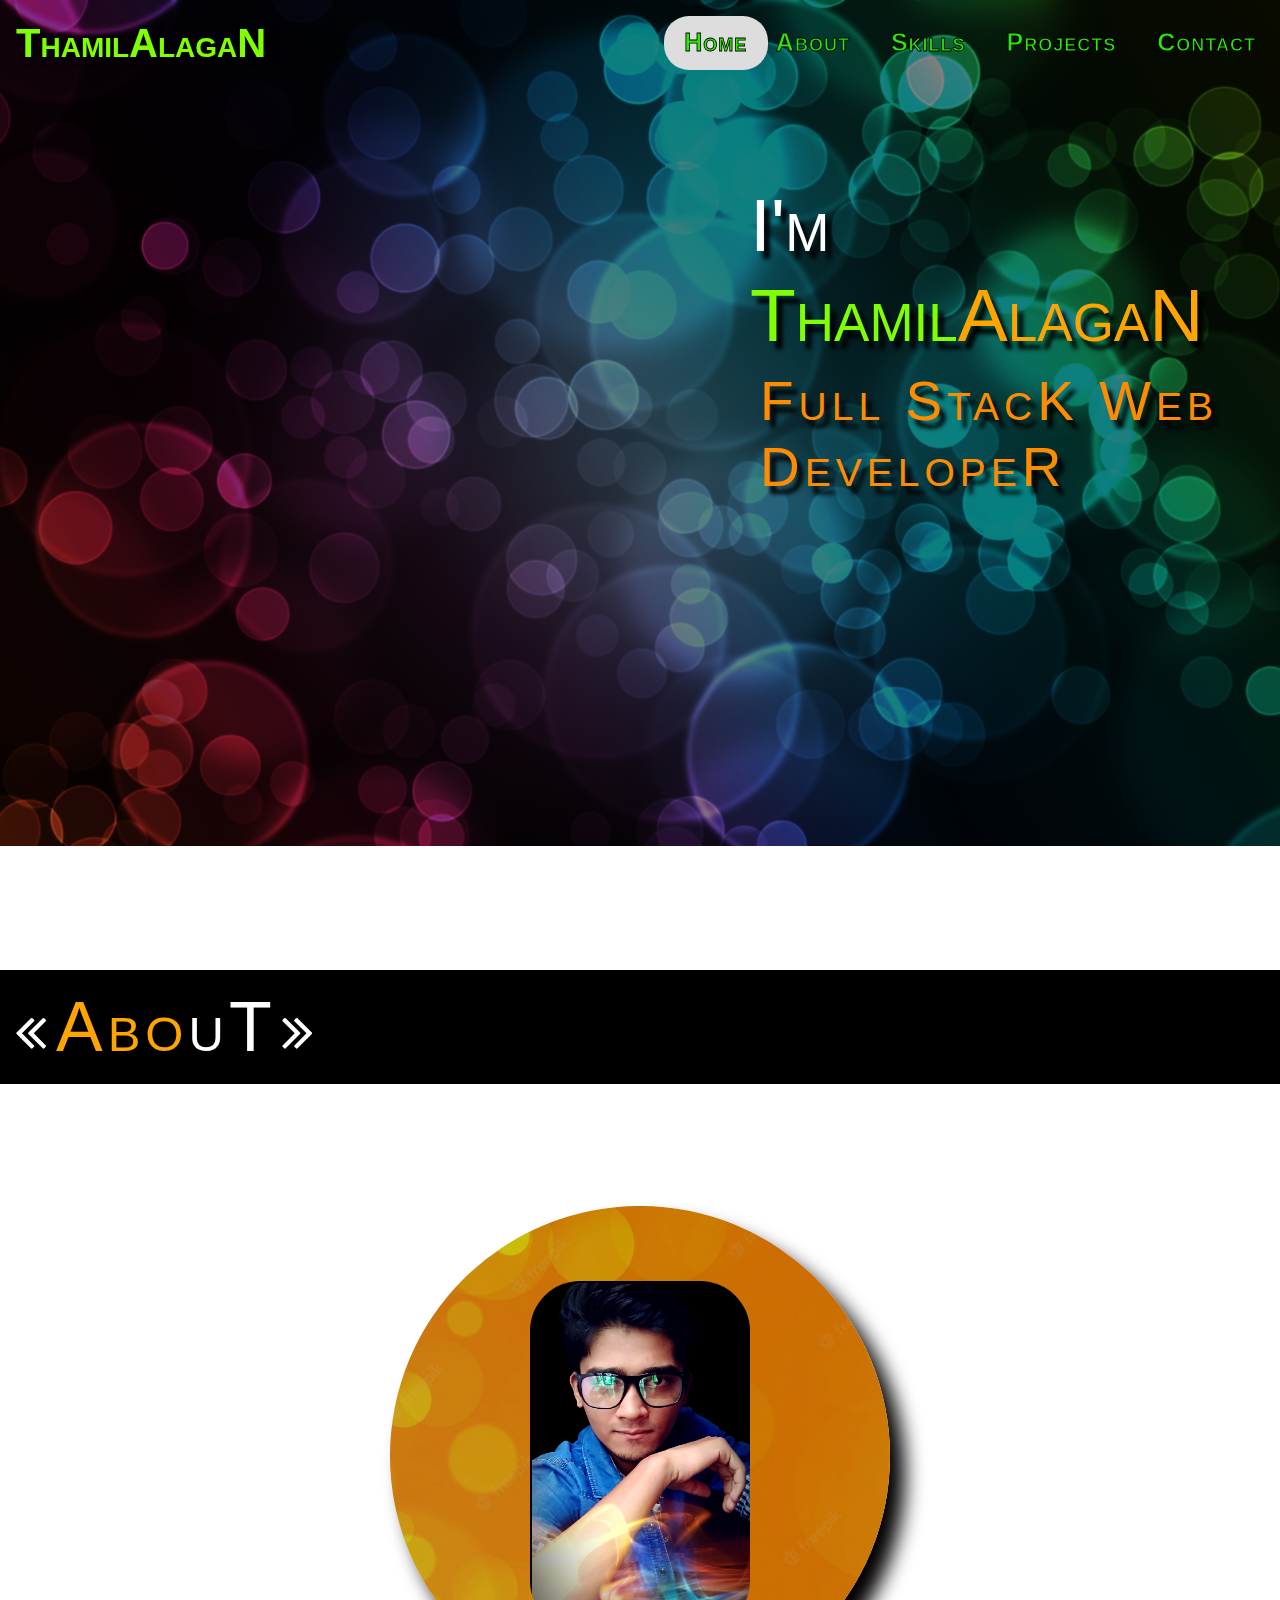
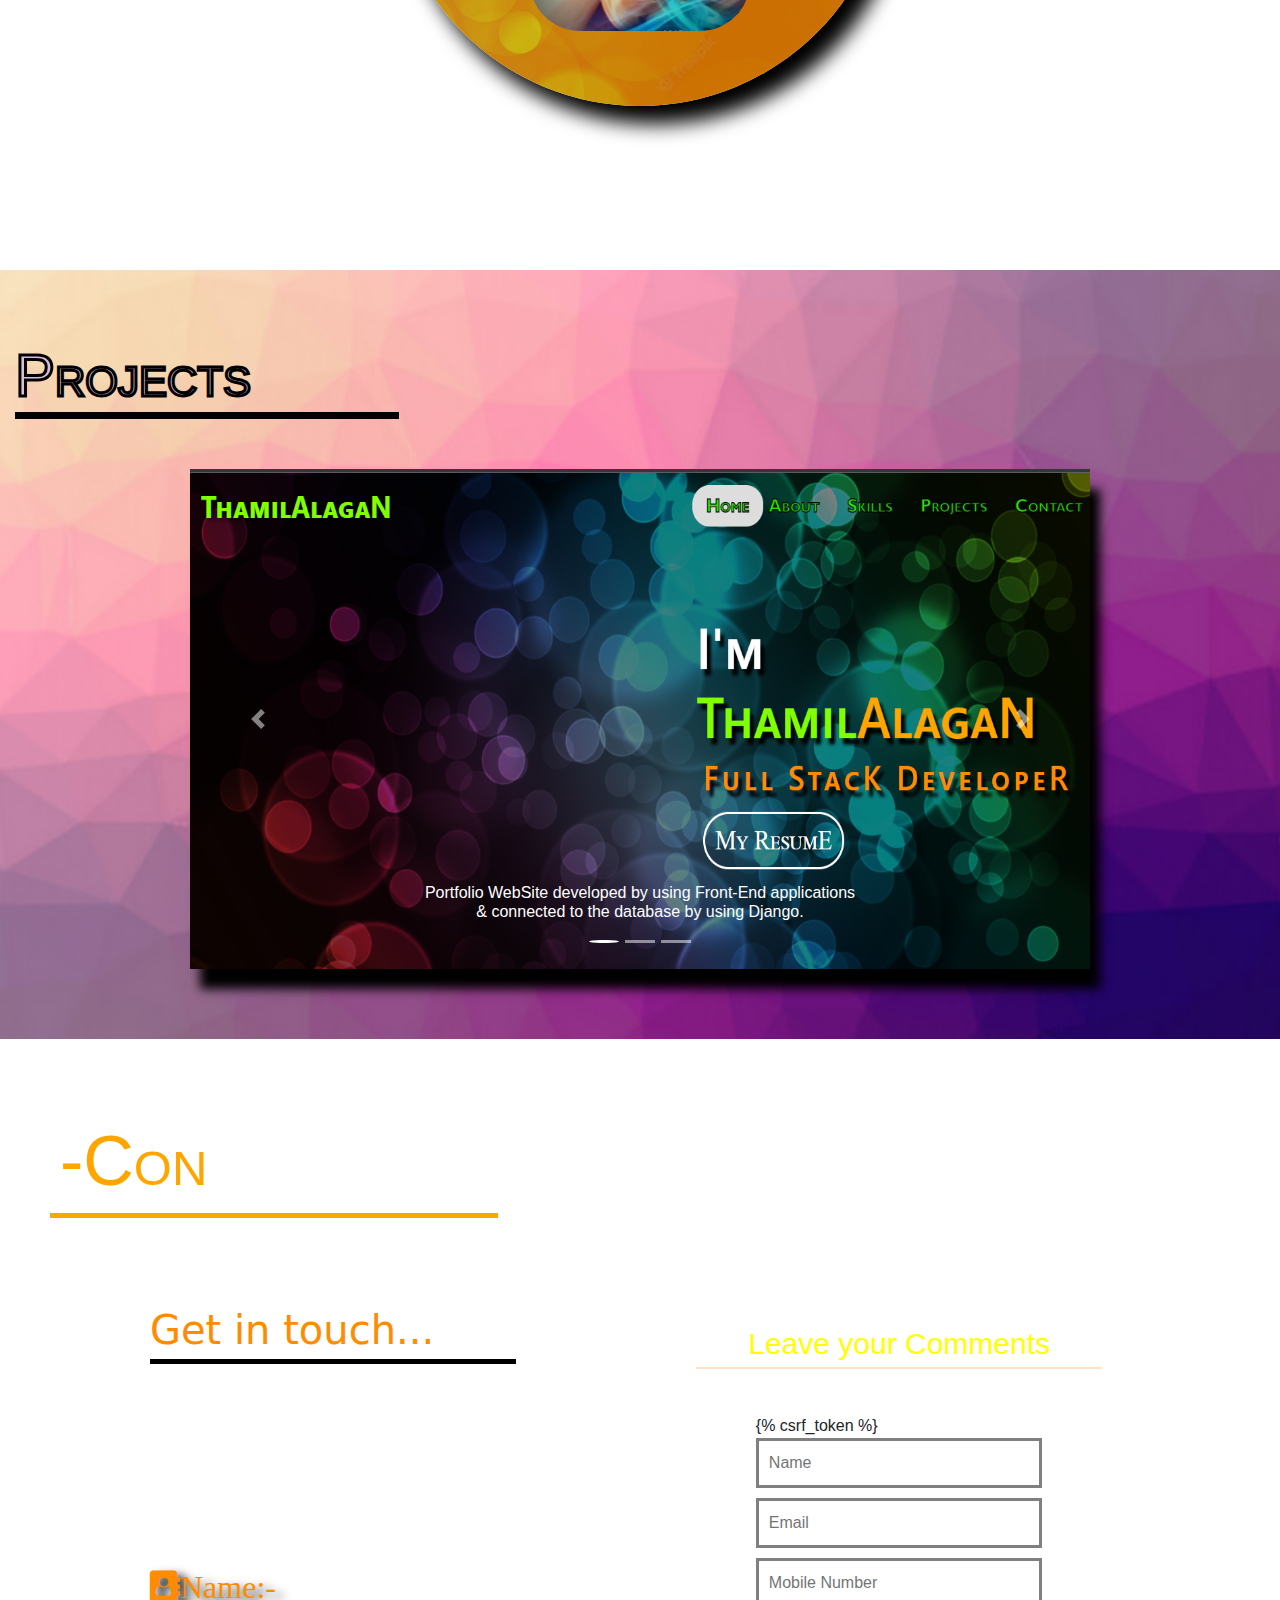
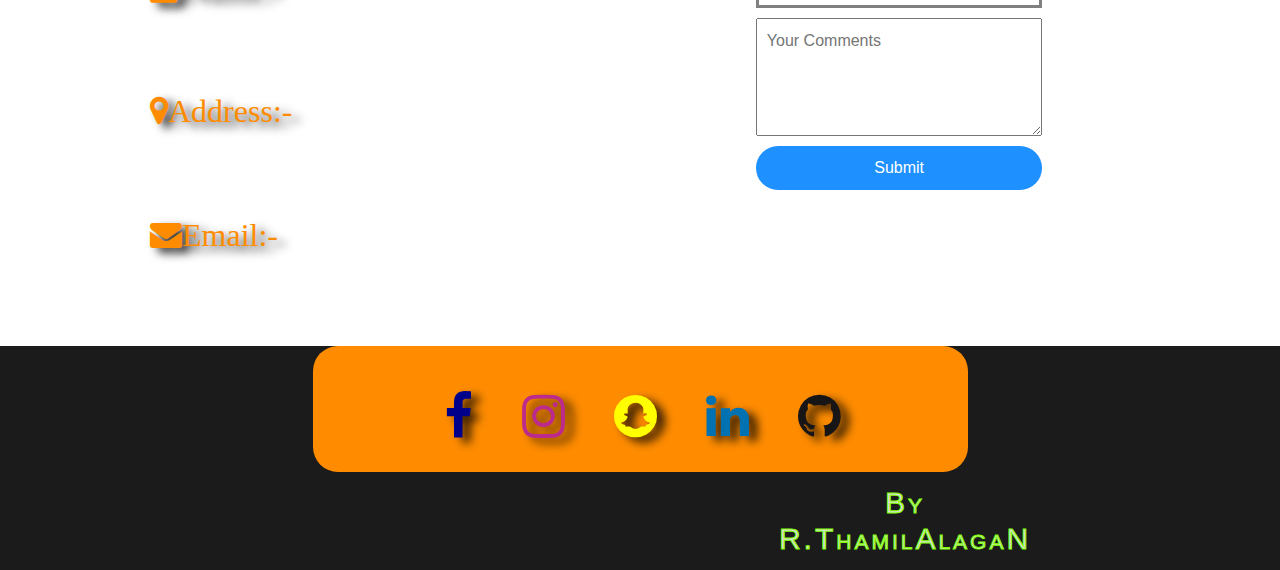
<file: index.html>
<!DOCTYPE html>
<html lang="en">
<head>


<link rel="stylesheet" href=" ff.css">

<title>Portfolio</title>
<meta charset="utf-8">
<meta name="viewport" content="width=device-width, initial-scale=1">

<link rel="stylesheet" href="https://maxcdn.bootstrapcdn.com/bootstrap/4.5.2/css/bootstrap.min.css">
<link rel="stylesheet" href="https://cdn.jsdelivr.net/npm/bootstrap@4.6.1/dist/css/bootstrap.min.css">
<link rel="stylesheet" href="https://cdnjs.cloudflare.com/ajax/libs/font-awesome/4.7.0/css/font-awesome.min.css">

<script src="https://ajax.googleapis.com/ajax/libs/jquery/3.5.1/jquery.min.js"></script>
<script src="https://cdnjs.cloudflare.com/ajax/libs/popper.js/1.16.0/umd/popper.min.js"></script>
<script src="https://maxcdn.bootstrapcdn.com/bootstrap/4.5.2/js/bootstrap.min.js"></script>
<script src="https://cdn.jsdelivr.net/npm/jquery@3.6.0/dist/jquery.slim.min.js"></script>
<script src="https://cdn.jsdelivr.net/npm/popper.js@1.16.1/dist/umd/popper.min.js"></script>

<script src="https://ajax.googleapis.com/ajax/libs/jquery/3.6.0/jquery.min.js"></script>

</head>

<body data-spy="scroll" data-target=".navbar" data-offset="50">
<nav class="navbar navbar-expand-md  navbar-dark fixed-top av">
<div class="nab">
<a class="navbar-brand" href="#">ThamilAlagaN</a>
</div>

<button class="navbar-toggler" type="button" data-toggle="collapse" data-target="#collapsibleNavbar">
<span class="navbar-toggler-icon"></span>
</button>
<div class="collapse navbar-collapse" id="collapsibleNavbar">

<ul class="navbar-nav ml-auto">

<li class="nav-item">
<a class="nav-link" id="n" href="#home">Home</i></a>
</li>
<li class="nav-item">
<a class="nav-link" id="n" href="#about">About</a>
</li>
<li class="nav-item">
<a class="nav-link" id="n" href="skills.html">Skills</a>
</li>
<li class="nav-item">
  <a class="nav-link" id="n" href="#projects">Projects</a>
</li>
<li class="nav-item">
<a class="nav-link" id="n" href="#contact">Contact</a>
</li> 

</ul>
</div>
</nav>

<!---Home--->
<div id="home">
<div id="bk">
<div class="head">
<div class="load">
<h1 class="load"><span id="s">I'm </span><br><span style="color:chartreuse;">Thamil<span style="color:orange;">AlagaN</span></h1>
</div>
<h2>Full StacK Web <span> DevelopeR </span></h2>

<br>

<div id="ln">
<a href=" R.Thamil.pdf">My ResumE</a></div>
</div>
</div>
</div>
</div>
<script>
  $(document).ready(function(){
    $("#ln").show(5000);
  });
</script>

<!---About--->
<div id="about" style="padding-top:70px;">
<div class="jum">
<div class="abt">
<h1><i class='fa fa-angle-double-left' style='font-size:55px;padding-right:5px;'></i><span style="color:orange;">Abo</span>uT<i class='fa fa-angle-double-right' style='font-size:55px;padding-left:5px;'></i>
</h1>
</div>
<div class="sect">
<div class="circle">
<img src="img/th.jpg">
<div class="content">
<h2>About Me</h2>
<p>I am ThamilAlagaN, I am a Full Stack Web Developer and Looking forward to pursue the Full stack Web Developer, I am Passionate in Web Development and Web Designing.
I have Various Skills in Web Development. I am able to Work on Front-End & Back-End Development. </p>
</div>
</div>
</div>
</div>
</div>

<!------------PROJECTS--->

<div id="projects" style="padding-top:70px;padding-bottom:70px; ">
<h1>Projects</h1>
<center>
  <div id="demo" class="carousel slide c" data-ride="carousel" >
  <ul class="carousel-indicators">
    <li data-target="#demo" data-slide-to="0" class="active"></li>
    <li data-target="#demo" data-slide-to="1"></li>
    <li data-target="#demo" data-slide-to="2"></li>
  </ul>
  
  <!-- The slideshow -->
  <div class="carousel-inner" >
    <div class="carousel-item active" >
      <img src="img/port.png" alt="Los Angeles" width="900" height="500">
      <div class="carousel-caption">
        <h6>Portfolio WebSite developed by using Front-End applications <br>& connected to the database by using Django.</h6>
      </div>
    
    </div>
    <div class="carousel-item" >
      <img src="img/1.jpg" alt="Chicago" width="900" height="500">
      <div class="carousel-caption">
        <h6>Client-Side Website project developed by Front-End applications. </h6>
      </div>
    </div>

    <div class="carousel-item">
      <img src="img/crud.jpg" alt="New York" width="900" height="500">
      <div class="carousel-caption">
        <h6 style="color:black;">CRUD Operation developed by using Front-End applications <br>& connected to database using Back-End Django application. </h6>
      </div>
    </div>
  </div>
  
  <!-- Left and right controls -->
  <a class="carousel-control-prev" href="#demo" data-slide="prev" id="">
    <span class="carousel-control-prev-icon"></span>
  </a>
  <a class="carousel-control-next" href="#demo" data-slide="next" id="">
    <span class="carousel-control-next-icon"></span>
  </a>
</div>
</center>
</div>


<!--contact--->

<div id="contact" style="padding-top:70px;padding-bottom: 30px;">

<div class="cont">
<h1><span style="color:orange;">-Con</span>tact-</h1>
</div>
<div class="row">
<div class="col-sm-5">

<div class="get">
<h1>Get in touch...</h1>
<p>Feel free to get in touch with me. I am always open to discussing new projects,creative ideas or oppurtunities to be part of you visions.</p>

<div class="ic">
<h2><i class="fa fa-address-book">Name:-</i></h2>
<p>ThamilAlagaN</p></i><br>
<h2><i class="fa fa-map-marker">Address:-</i></h2>
<p>ABc,123 lane, India</p><br>
<h2><i class="fa fa fa-envelope">Email:-</i></h2>
<p>abc@gamil.com</p>
</div>

</div>
</div>

<div class="col-sm-4" id="colmn">
<h1>Leave your Comments</h1>
<div class="container">
  <div class="container">
  
    <form class="form" id="form"  name="f1" onsubmit="return validate()" method="POST" action="add">
    {% csrf_token %}

     <div class="formcontrol">
      <input type="text"  placeholder="Name" name="name">
      <span id="fname"></span>
    </div>

    <div class="formcontrol">
      <input type="email"  placeholder="Email" name="email">
      <span id="mail"></span>

    </div>

    <div class="formcontrol">
      <input type="number"  placeholder="Mobile Number" name="mobile">
      <span id="mob"></span>

    </div>

    <div class="formcontrol">
      <textarea rows="4" cols="15" placeholder="Your Comments" name="message"></textarea>
    </div>

    <button type="submit" class="b1">Submit</button>
  </form>
 </div>
</div>
</div>

</div>
</div>

<footer>
<div class="row" style="justify-content:center;">
<h6 id="i">
<a id="face" href="https://www.facebook.com/campaign/landing.php?campaign_id=14884913640&extra_1=s%7Cc%7C550525804938%7Cb%7Cfacebook%20%27%7C&placement=&creative=550525804938&keyword=facebook%20%27&partner_id=googlesem&extra_2=campaignid%3D14884913640%26adgroupid%3D128696220912%26matchtype%3Db%26network%3Dg%26source%3Dnotmobile%26search_or_content%3Ds%26device%3Dc%26devicemodel%3D%26adposition%3D%26target%3D%26targetid%3Dkwd-327195741349%26loc_physical_ms%3D1007810%26loc_interest_ms%3D%26feeditemid%3D%26param1%3D%26param2%3D&gclid=CjwKCAjwp9qZBhBkEiwAsYFsbwUTeoCCNCAU70fv3O7RlbIU7HsfDioYsxITeWF9Hr-niZFx1bIgyRoC7OAQAvD_BwE">
<i class="fa fa-facebook" ></i></a>
<a href="https://www.instagram.com/"> <i class="fa fa-instagram"></i></a>
<a href="https://accounts.snapchat.com/accounts/login?continue=%2Faccounts%2Fwelcome"> <i class="fa fa-snapchat"></i></a>
<a href="https://www.linkedin.com"> <i class="fa fa-linkedin"></i></a>
<a href="https://github.com/"><i class="fa fa-github"></i></a>
</h6>
</div>

<div id="ty">
<h1>By<br> R.ThamilAlagaN</h1>
</div>

</footer>

<script>
function validate(){
let name=document.f1.name.value;
let email=document.f1.email.value;
let mobile=document.f1.email.value;
let status=false;

if(name==""){
  document.getElementById('fname').innerHTML="<span style='color:red;'><i class='fa fa-exclamation'></i>Please Enter Name</span>;"
  status=false;
}else{
  document.getElementById('fname').innerHTML="<span style='color:chartreuse;'><i class='fa fa-check'></i> OK</span>;"
  status=true;
}
if(email==""){
  document.getElementById('mail').innerHTML="<span style='color:red;'><i class='fa fa-exclamation'></i> Please Enter Email ID </span>;"
  status=false;
}else if(!Email(email)){
  document.getElementById('mail').innerHTML="<span style='color:red;'><i class='fa fa-exclamation'></i>Please Enter Valid Email ID </span>;"
  status=false;
}else{
  document.getElementById('mail').innerHTML="<span style='color:chartreuse;'><i class='fa fa-check'></i> OK</span>";
  status=true;
}
if(mobile==""){
  document.getElementById('mob').innerHTML="<span style='color:red;'><i class='fa fa-exclamation'></i> Please Enter Mobile Number;</span>"
  status=false;
}else{
  document.getElementById('mob').innerHTML="<span style='color:chartreuse;'><i class='fa fa-check'></i>OK</span>";
}
return status;
}
function Email(email){
const re = /^(([^<>()\[\]\\.,;:\s@"]+(\.[^<>()\[\]\\.,;:\s@"]+)*)|(".+"))@((\[[0-9]{1,3}\.[0-9]{1,3}\.[0-9]{1,3}\.[0-9]{1,3}\])|(([a-zA-Z\-0-9]+\.)+[a-zA-Z]{2,}))$/;
return re.test(String(email).toLowerCase());
}
</script>

</body>
</html>
</file>
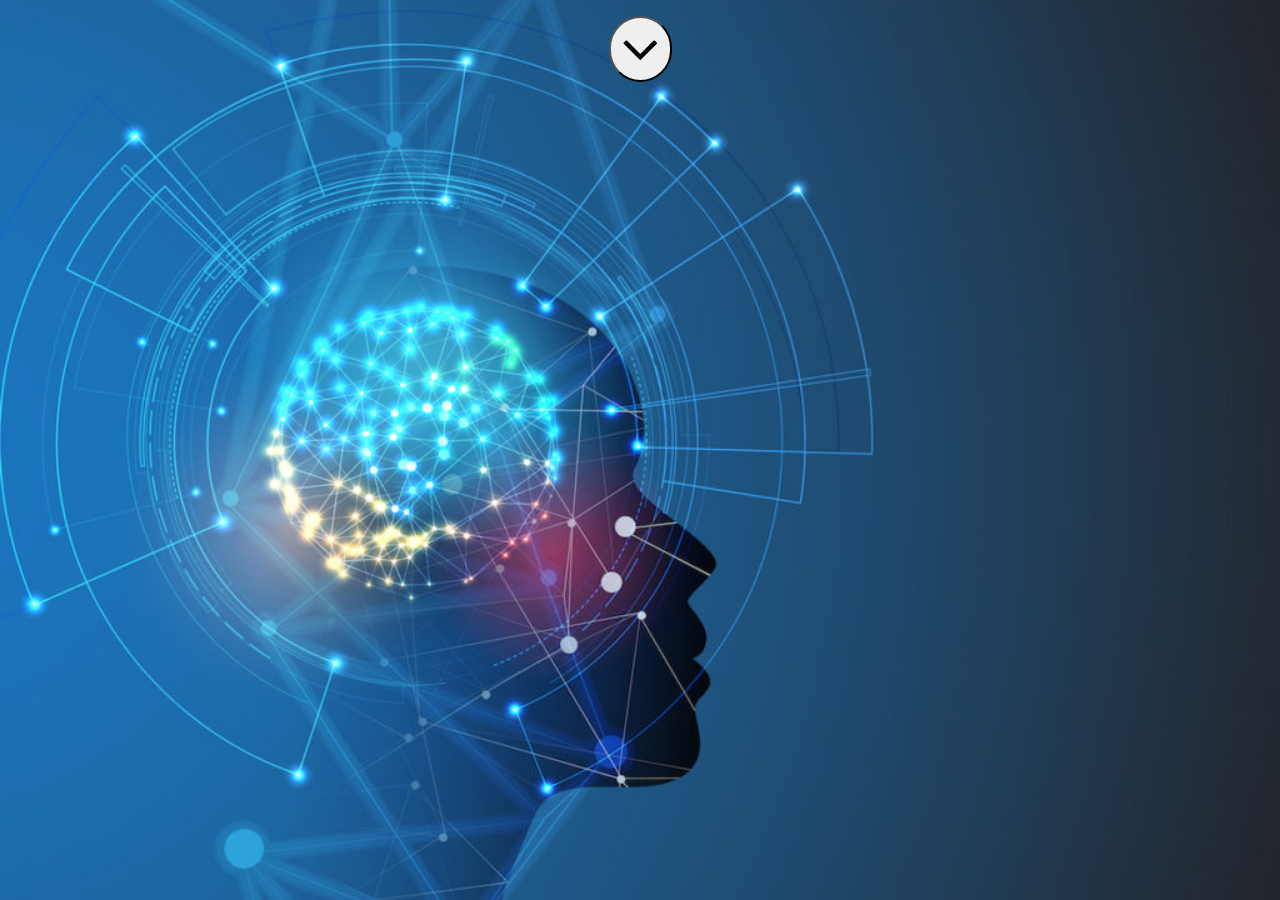
<file: skills.html>
<!DOCTYPE html>
<html lang="en">
<head>
    <meta charset="UTF-8">
    <meta http-equiv="X-UA-Compatible" content="IE=edge">
    <meta name="viewport" content="width=device-width, initial-scale=1.0">
    <title>Document</title>
    <link rel="stylesheet" href="img/sk.jpg">
    <link rel="stylesheet" href="https://maxcdn.bootstrapcdn.com/bootstrap/4.5.2/css/bootstrap.min.css">
    <link rel="stylesheet" href="https://cdn.jsdelivr.net/npm/bootstrap@4.6.1/dist/css/bootstrap.min.css">
    <link rel="stylesheet" href="https://cdnjs.cloudflare.com/ajax/libs/font-awesome/4.7.0/css/font-awesome.min.css">
    
    <script src="https://ajax.googleapis.com/ajax/libs/jquery/3.5.1/jquery.min.js"></script>
    <script src="https://cdnjs.cloudflare.com/ajax/libs/popper.js/1.16.0/umd/popper.min.js"></script>
    <script src="https://maxcdn.bootstrapcdn.com/bootstrap/4.5.2/js/bootstrap.min.js"></script>
    <script src="https://cdn.jsdelivr.net/npm/jquery@3.6.0/dist/jquery.slim.min.js"></script>
    <script src="https://cdn.jsdelivr.net/npm/popper.js@1.16.1/dist/umd/popper.min.js"></script>
    
    <script src="https://ajax.googleapis.com/ajax/libs/jquery/3.6.0/jquery.min.js"></script>
</head>
<style>
body{
  background-image:url(img/sk.jpg);
  background-repeat: no-repeat;
  background-size: cover;
  background-attachment: fixed;
}
h1{
  
}
.h{
    width:110px;
    box-shadow: 10px 20px 10px black;
    margin:5px;
    border:2px solid black;
    background-color: white;
}
.h img{
    width:100%;
    height:100px;
}
.h h2{
    text-align: center;
    font-size: 25px;
    font-family:fantasy;
    font-variant: small-caps;
    color:darkorange;
    -webkit-text-stroke: 1px black;
}
h3{
  font-size:40px ;
  font-variant: small-caps;
  font-family:inherit;
    text-align: center;
    color:orange;
  -webkit-text-stroke: 1.2px black;

}
h1{
  margin:15px;
  font-size: 50px;
  font-family:'Gill Sans', 'Gill Sans MT', Calibri, 'Trebuchet MS', sans-serif;
  font-variant: small-caps;
  text-align: center;
  font-weight: bold;
  color:yellow;
  -webkit-text-stroke: 1.2px black;
  display: none;
}
button{
  border-radius: 50px;
  width:5%;  
}
.row{
    display: flex;
    flex-direction: row;
    margin-bottom: 35px;
    justify-content: center;
}
#flip {
  padding: 10px;
}
#panel {
  padding:10px;
  display: none;  
}
@media screen and (max-width:555px){
body{
  background-image:url(static/img/sk.jpg);
  height:158vh;
  background-position: center;
  background-size: cover;
}
button{
    border-radius: 50px;
    width:15%;  
}
}
</style>
<body>
<h1>Skills</h1>
<div id="flip">
<center><button><i class='fa fa-angle-down' style='font-size:60px'></i></button></center>
</div>

<div class="container">
<div id="panel">
<h3>Front-End</h3>    

<div class="row">
<div class="h">
<img src="img/html.jpg" width="150px" height="150px">
<h2>HTML</h2>
</div>
<div class="h">
<img src="img/cs.png" width="150px" height="150px">
<h2>CSS</h2>
</div>
<div class="h">
<img src="img/js.png" >
<h2>JavaScript</h2>
</div>
<div class="h">
<img src="img/boots.png" >
<h2>BootStrap</h2>
</div>
</div>

<div class="row">
<div class="h">
<img src="img/ang.jpg" >
<h2>Angular Js</h2>
</div>
<div class="h">
<img src="img/jq.jpg" >
<h2>Jquery</h2>
</div>
</div>

<h3>Back-End</h3>  
<div class="row">
<div class="h">
<img src="img/py.jpg" >
<h2>PythoN</h2>
</div>
<div class="h">
<img src="img/dj.jpg" >
<h2>Django FrameWork</h2>
</div>
<div class="h">
<img src="img/sq.png" >
<h2>MySql</h2>
</div>
</div>
</div>
</div>

<script> 
    $(document).ready(function(){
      $("#flip").click(function(){
        $("#panel").slideToggle("slow");
      });
    });
</script>

<script>
  $(document).ready(function(){
    $("h1").show(4000);
  });
</script>

</body>
</html>
</file>
<file: ff.css>
*{
	margin:0;
	padding:0;
	outline:none;
	box-sizing:border-box;
}
html{
	scroll-behavior: smooth;
}
.active{
	background-color: #ddd;
	border-radius: 25px;
	width: 100%;
	text-align: center;
	transition: 1s;
	
}

#bk{
background:linear-gradient(to top,rgba(0,0,0,0.5)50%,rgba(0,0,0,0.5)50%),url("img/f.png");
background-repeat:no-repeat;
background-size:cover;
background-position:center;
background-attachment: fixed;
padding-top:30px;
padding-bottom:110px;
}
.load{
    position: relative;
}
.load h1{
    position: relative;
    
    animation: typing 7s steps(17) infinite;
    overflow:hidden; 
}
@keyframes typing{
    0%,90%,100%{
        width:0;
    }
    30%,60%{
        width:530px;
    }
}

.head{
margin-left:750px;
padding-top:150px;
padding-bottom:200px;
text-decoration: none;
}
.head h1{
color:white;
font-size:75px;
font-variant:small-caps;
text-shadow:6px 8px 4px black;
}
.head h2{
margin-left:10px;
color:darkorange;
font-family: 'Gill Sans', 'Gill Sans MT', Calibri, 'Trebuchet MS', sans-serif;
font-size: bold;
font-size:55px;
font-variant:small-caps;
letter-spacing:5px;
text-shadow:6px 8px 4px black;
animation:slide 3s linear;
}
@keyframes slide{
	0%{
		transform:translateX(-250px);
		visibility: hidden;
	}
	100%{
		transform:translateX(0);
		visibility: visible;
	}
}


#home a{
margin-left:10px;
text-decoration: none;
font-size:35px;
color:white;
font-family:sans seriff;
font-variant:small-caps;
border:3px solid white;
border-radius:50px;
padding:15px 15px;
transition:1s;
}

#home a:hover{
color:black;
background-color:darkorange;
transition:1s;
}
#ln{
	display: none;
}

ul li a {
font-family:'Gill Sans', 'Gill Sans MT', Calibri, 'Trebuchet MS', sans-serif;
font-size:25px;
font-weight:bold;
font-variant:small-caps;
-webkit-text-stroke:0.8px black ;
margin-left:25px;
transition:0.5s;
letter-spacing: 1px;
}

ul li a:hover{
	transform:scale(1.3);
}
#n{
	color: rgb(46, 230, 9);
}
.navbar .nab a{
	font-weight:bold;
	font-variant:small-caps;
	color:chartreuse;
	font-size:40px;
	text-shadow:6px 2px 8px black;
	transition:1s;
}
.nab a:hover{
	transform:scale(1.1);
	color:orange;
	transition:1s;
}

.skil h1{
	background:black;
	margin-top:50px;
	margin-bottom:50px;
	padding:20px;
	color:white;
	font-variant:small-caps;
}

#image{
margin-top:110px;
}
#image img{
border-radius:60%;
}
.temp {
text-align:center;
font-variant:small-caps;
background:darkorange;
padding-top:50px;
}
.temp h3{
font-size:40px;
}
.temp h1{
font-size:55px;
}

/*-----CONTACT----*/
#contact{
	background:linear-gradient(to top,rgba(0,0,0,0.5)50%,rgba(0,0,0,0.5)50%),url(img/cnt.jpg);
	background-repeat: no-repeat;
	background-size: cover;
	background-attachment: fixed;
}
#colmn{
	margin-left:150px;
	margin-top: 100px;
}
#colmn h1{
	color:yellow;
	font-size: 30px;
	text-align: center;
	margin-bottom: 15px;
	font-family:inherit;
	border-bottom: 2px solid bisque;
	padding-bottom: 5px;
}

.cont h1{
width:35%;
border-bottom:5px solid orange;
font-size:70px;
color:white;
font-variant:small-caps;
margin-left:50px;
padding:10px;
}
.container{
	
	width:400px;
	border-radius: 25px;
}
.form{
	padding:30px 30px;
}
.formcontrol{
    display:flex;
    flex-direction: column;
    margin-bottom: 10px;
}
label{
    margin-bottom:10px;
    }

input{
    padding: 10px;
    border:3px solid grey;
}
textarea{
	padding: 10px;;
}
input:focus{
    outline:none;
    border-color: magenta;
}
.formcontrol.success input{
    border-color: green;
}
.formcontrol.error input{
    border-color: red;
}
.formcontrol small{
    visibility: hidden;
    margin-top: 5px;
    color:red;
}
.formcontrol.error small{
    visibility: visible;
}
#r{
	color:#ddd;
}

.form button {
    background-color: dodgerblue;
    color: white;
    outline: none;
	
    border-radius:50px;
    border:none;
    width: 100%;
    padding: 10px;
    cursor: pointer;
  }

.get{
	margin-top:80px;
	margin-left:150px;
	}
.get h1{
	color:darkorange;
	border-bottom:5px solid black;
	padding-bottom:5px;
	font-family: system-ui;
}
.get p{
	color:white;
	font-family:sans-seriff;
	font-size:24px;
	text-align:justify;
}
.contbk .get .ic{
	font-size:25px;
	font-weight:bold;
}
.get .ic h2{
	color:darkorange;
	font-weight:bold;
	font-family: system-ui;
}
.get .ic p{
	font-family: system-ui;
	font-size:25px;
}

/*---------------ABOUT--------------------------*/
.jum{
	
	background-image:url(img/ab.jpg);
	background-repeat: no-repeat;
	background-size: cover;
	background-attachment: fixed;
	padding-bottom:70px;
}

.abt {
	background:black;

}
.abt h1{
	font-size:70px;
	font-variant:small-caps;
	letter-spacing:5px;
	color:white;
	padding:15px;
}
.sect{
	padding-top:50px;
	padding-bottom:30px;
	display:flex;
	justify-content:center;
	align-items:center;
	
}
.circle{
	width:500px;
	height:500px;
	border-radius:50%;
	background:linear-gradient(to top,rgba(0,0,0,0.2)50%,rgba(0,0,0,0.2)50%),url(img/oge.jpg);
	background-repeat:no-repeat;
	background-size:cover;
	position:relative;
	box-shadow:15px 18px 20px black;
	margin-top:5%;
	margin-bottom:5%;
	transition:1s;
}
.circle img{
	position:absolute;
	width:220px;
	height:350px;
	top:15%;
	left:28%;
	transition:1s;
	border-radius: 50px;
	
}
.circle:hover{
	width:800px;
	height:500px;
	border-radius:10px;
	transition:1s;
}
.circle:hover img{
	position:absolute;
	left:4%;
	top:10%;
	transition:1s;
	width:250px;
	height:400px;
	border-radius: 25px;	
}
.circle:hover .content{
	position:absolute;
	width:60%;
	top:10%;
	right:5%;
	opacity:1;	
	transition:1s;
}
.circle .content{
	opacity:0;
	transition:0.3s;
	
	padding:15px;
	text-align:justify;
}
.sect .circle .content h2{
	font-weight:bold;
	font-variant:small-caps;
	font-family: 'Gill Sans', 'Gill Sans MT', Calibri, 'Trebuchet MS', sans-serif;
	color:black;
	border-bottom:3px solid black;
}
.sect .circle .content p{
	font-family:'Gill Sans', 'Gill Sans MT', Calibri, 'Trebuchet MS', sans-serif;
	color:rgb(255, 255, 255);
	font-size:24px;
	word-spacing: 2px;
	letter-spacing: 2px;
}
#home{
	width:100%;
	height:100vh;
}
/*-----projects-------*/
#projects{
	background: url(img/a.jpg);
	background-repeat: no-repeat;
	background-position: center;
	background-size: cover;
}
.c{
	width:900px;
	height: 500px;
	box-shadow: 10px 20px 10px black;  
}

#projects h1{
color: thistle;
-webkit-text-stroke:3px black;
font-size: 60px;
font-family:'Lucida Sans', 'Lucida Sans Regular', 'Lucida Grande', 'Lucida Sans Unicode', Geneva, Verdana, sans-serif;
font-variant: small-caps;
margin-left: 15px;
margin-bottom: 50px;
border-bottom: 7px solid black;
width:30%;
}

/*----Skills----*/
#sk{
	background-image:url(img/sk.jpg);
	background-repeat: no-repeat;
	background-size: cover;
	
}
#flip {
  padding: 10px;
}
#flip h1{
	font-size:70px;
}
#panel {
  padding:10px;
  display: none;  
}
#panel h1{
	font-variant: small-caps;
}

#qal{
	padding-top:30px;
	padding-bottom:70px;
	
}
#qal h1{
	font-size:22px;
	font-family:system-ui;
	margin-top:30px;
	color:black;
	font-weight:bold;
}
#qal h2{
	font-size:60px;
	margin-top:25px;
	margin-left:250px;
	margin-bottom:50px;
	border-bottom:5px solid black;
	width:25%;
}
#qal h3{
	color:crimson;
	font-family:fantasy;
	font-size:70px;
	font-variant:small-caps;
	margin-left:560px;
	padding-bottom:5px;
	border-bottom:7px solid black;
	width:18%;
	
}
#qal h3 span{
	color:yellowgreen;
}
#qal button{
	border:none;
	font-size:30px;
	font-family: Impact, Haettenschweiler, 'Arial Narrow Bold', sans-serif;
	letter-spacing: 3px;
	font-variant:small-caps;
	padding-left:15px;
	padding-right:15px;
	background:chartreuse;
	border-radius: 500px;
	margin-left:600px;
	width:7%;
	transition:0.8s;
}
#qal button:hover{
	transform:scale(1.3);
	transition:0.8s;
	color:darkblue
}

#skl{
	margin-left: 250px;
}
footer{
	background: #1B1B1B;
}

footer h1{
	color:	#ddd;
	font-size: 30px;
	font-family: 'Gill Sans', 'Gill Sans MT', Calibri, 'Trebuchet MS', sans-serif;
	font-variant: small-caps;
	padding:5px;
	-webkit-text-stroke:1px chartreuse;
	letter-spacing: 3px;
	text-align: center;
}

#ty{
	position: relative;
	animation:type 7s steps(17) infinite;
	overflow: hidden;
	margin-left: 530px;
}
@keyframes type{
	0%,90%,100%{
		width:0;
	}
	30%,60%{
		width:282px;
	}
}
footer i{
	padding-left: 20px;
	padding-top: 20px;
	font-size: 25px;
}
#i{
	font-size: 50px;
	padding-top: 25px;
	padding-bottom: 25px;
	background:darkorange;
	width:50%;
	text-align: center;
	border-radius: 25px;
}
.fa:hover{
	transform: scale(1.2);
	transition: 0.8s;
}
.fa{
	text-shadow: 8px 5px 10px rgba(0,0,0,0.8);
}
.fa-facebook{
	color:darkblue;
	margin-right: 15px;
}
.fa-instagram{
	color:#bc2a8d;
	margin-right: 15px;
}
.fa-snapchat{
	color:yellow;
	margin-right: 15px;
}
.fa-linkedin{
	color:#0072b1;
	margin-right: 15px;
}
.fa-github{
	color:#171515;
	margin-right: 15px;
}


@media screen and (max-width:450px) {
ul li a {
font-family:'Gill Sans', 'Gill Sans MT', Calibri, 'Trebuchet MS', sans-serif;
font-size:20px;
font-weight:bold;
font-variant:small-caps;
margin-left: 10px;
color:rgb(208, 171, 250);
transition:0.5s;
}
.av{
	background: #171515;
}
		
ul li a:hover{
color:rgb(15, 228, 26);
transform:scale(1.0);
}
.active{
	display: flex;
	align-items: center;
	justify-content: center;
	width:25%;
	text-align: center;
	border-radius: 25px;
	
}
#bk{
background:linear-gradient(to top,rgba(0,0,0,0.5)50%,rgba(0,0,0,0.5)50%),url("img/blue.jpg");
background-repeat:no-repeat;
background-size:cover;
background-position:center;
padding-top:30px;
padding-bottom:70px;
}
.load{
    position: relative;
}
.load h1{
    position: relative;
    
    animation: typing 7s steps(17) infinite;
    overflow:hidden; 
}
@keyframes typing{
    0%,90%,100%{
        width:0;
    }
    30%,60%{
        width:340px;
    }
}

.head{
margin-left:60px;
padding-top:250px;
padding-bottom:200px;
text-decoration: none;
}
#s{
	margin-left: 130px;
	color:white;
}
.head h1{
color:darkorange;
font-size:50px;
font-variant:small-caps;
text-shadow:6px 8px 4px black;
}
.head h2{
margin-left:40px;
color:white;
font-size:30px;
font-variant:small-caps;
word-spacing:1px;
letter-spacing:5px;
text-shadow:6px 8px 4px black;
}
.head h2 span{
	margin-left: 50px;
}
#ln{
	display: none;
	margin-left:50px;
}



.contact{
padding-top:30px;
padding-bottom:30px;
background:orange;
border:5px solid black;
border-radius:25px;
width:400px;
position:relative;
margin-left:20px;
box-shadow:10px 8px 10px black;
}
.contact input,label{
display:block;
width:50%;
margin-left:20px;
}
.cont h1{
	width:55%;
	border-bottom:5px solid orange;
	font-size:50px;
	color:white;
	font-variant:small-caps;
	margin-left:20px;
	padding:10px;
	}
.container{
	
	width:250px;
	border-radius: 25px;
}
#colmn{
	margin-left:20px;
	margin-top: 100px;
}
#colmn h1{
	color:yellow;
	font-size: 30px;
	text-align: center;
	margin-bottom: 15px;
	font-family:inherit;
	border-bottom: 2px solid bisque;
	padding-bottom: 5px;
	width:323px;
	margin-left: 30px;
}
/*------project----*/

.c{
	width:400px;
	height: 350px;
	box-shadow: 10px 20px 10px black;  
}
.carousel-inner img{
	width:400px;
	height:350px;
}
#projects h1{
	font-size: 50px;
	width:40%;
}
.carousel-caption h6{
	font-size: 12px;
}

/*-------------------SKILLS--------------------------------*/

.cont h1{
	width:62%;
	border-bottom:3px solid orange;
	font-size:50px;
	color:white;
	font-variant:small-caps;
	margin-left:30px;
	padding:10px;
	}
.get{
	margin-top:80px;
	margin-left:35px;
	width:80%;	
	text-align:center;
}
.get h1{
	text-align:center;
	border-bottom:5px solid black;
	padding-bottom:5px;
}
.get p{
	
	font-family:sans-seriff;
	font-size:24px;
	text-align:justify;
}
.get .ic{
	font-size:25px;
	font-weight:bold;
	display:block;
	}
.get .ic p{
	text-align:center;
}
/*------------------------------about----------------*/
.circle{
	width:450px;
	height:450px;
	background-image: url(img/bg.jpg);
	border-radius:50%;
	position:relative;
	box-shadow:0px 5px 12px rgba(0,0,0,.7);
	margin-bottom:3%;
	margin-top:10%;
	transition:1s;
	}
.circle img{
position:absolute;
width:200px;
height:300px;
top:15%;
left:28%;
transition:1s;
border-radius: 50px;
}
 .circle:hover img{
 position:absolute;
 top:5%;
 left:25%;
 width:200px;
height:300px;
 transition:1s;
 }
 .circle:hover{
 width:400px;
 height:800px;
 border-radius:5px;
 transition:1s;
 }
 .circle:hover .content{
 position:absolute;
 padding:10px;
 right:0;
 top:40%;
 color:white;
 width:100%;
 opacity:1;
 transition:1s;
 font-size: 18px;
 }
 .circle .content{
 opacity:0;
 }
 .circle .content h2{
	margin-top: 10px;
	font-weight:bold;
	font-variant:small-caps;
	color:black;
	border-bottom:3px solid orange;
}
footer h1{
	color:	#ddd;
	font-size: 30px;
	font-family: 'Gill Sans', 'Gill Sans MT', Calibri, 'Trebuchet MS', sans-serif;
	font-variant: small-caps;
	padding:16px;
	-webkit-text-stroke:1px chartreuse;
	letter-spacing: 3px;
	text-align: center;
}

#i{
	font-size: 35px;
	padding-top: 25px;
	padding-bottom: 25px;
	width:90%;
}
#ty{
	position: relative;
	animation:type 7s steps(17) infinite;
	overflow: hidden;
	margin-left: 50px;
}
@keyframes type{
	0%,90%,100%{
		width:0;
	}
	30%,60%{
		width:282px;
	}
}

}
/*------------------------------------------------------------------------------------------------------------*/
</file>
